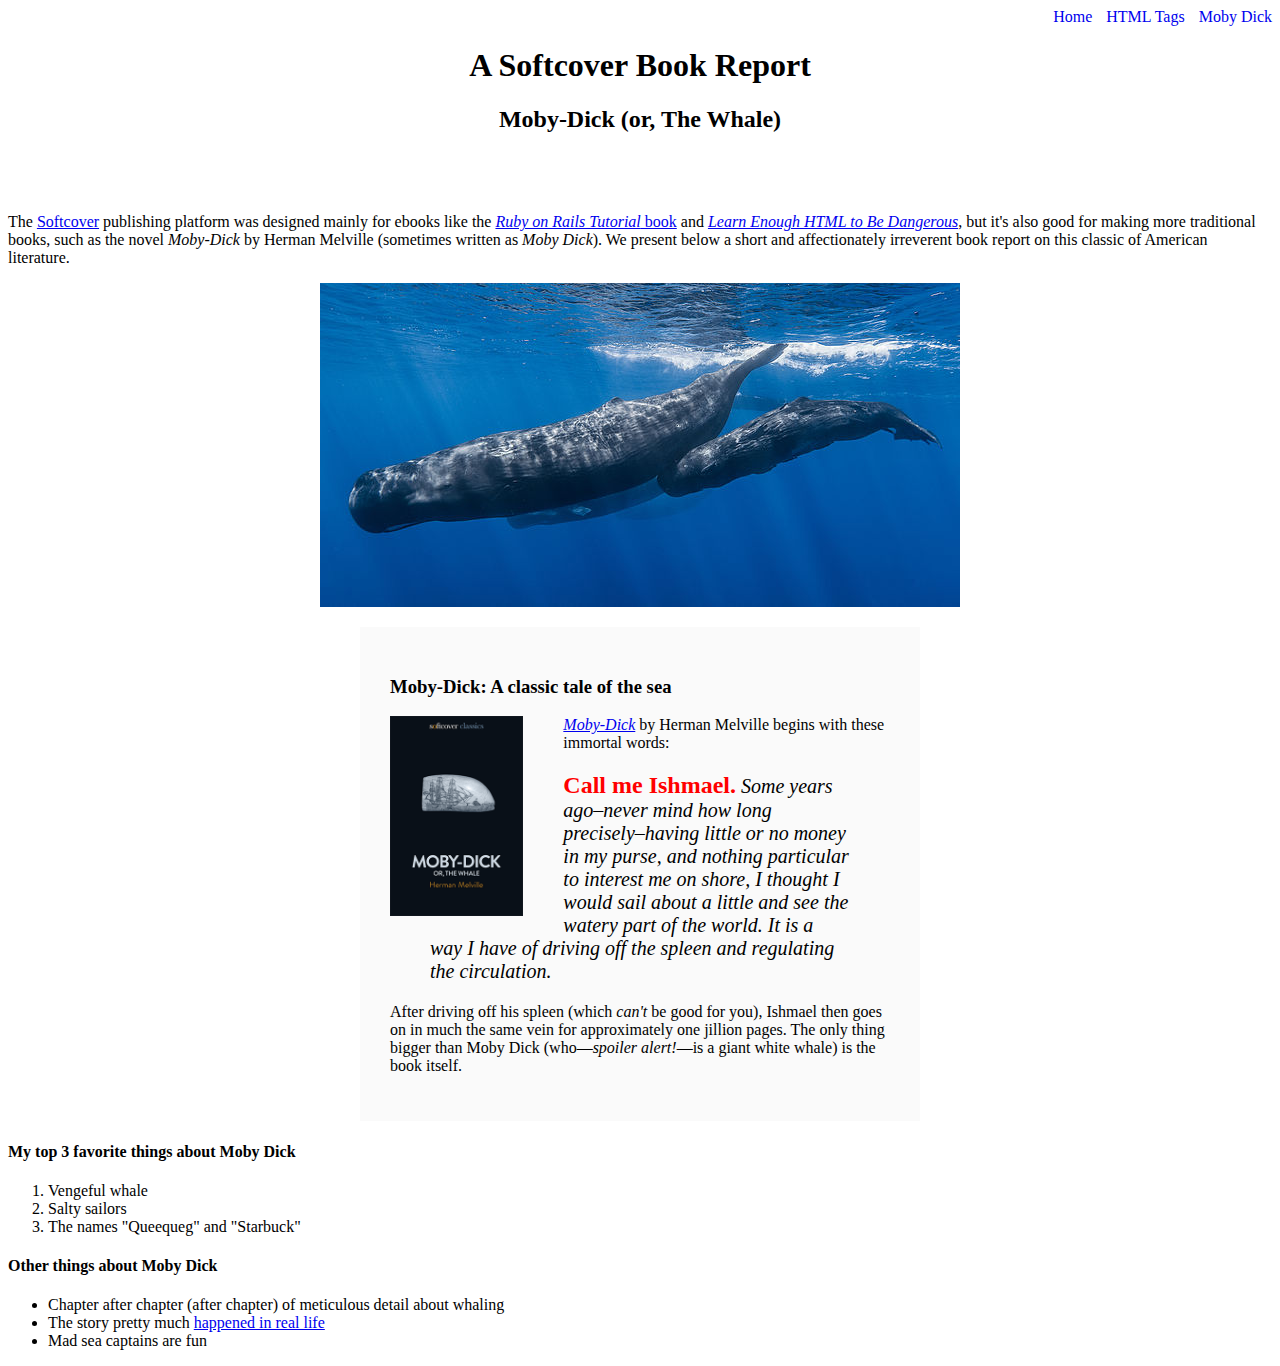
<file: moby_dick.html>
<!DOCTYPE html>
<html lang="English">
    <head>
        <title>Moby Dick</title>
        <meta charset="utf-8">
        <link rel="stylesheet" href="css/main.css">
    </head>

    <body>
        <div id="main_nav" class="nav_menu">
            <a href="index.html" style="text-decoration: solid;">Home</a>
            <a href="tags.html" class="nav_spacing">HTML Tags</a>
            <a href="moby_dick.html" class="nav_spacing">Moby Dick</a>
        </div>

        <header style="text-align: center; margin: 0 0 80px;">
            <h1 style="text-align: center;">A Softcover Book Report</h1>
            <h2 style="text-align: center;">Moby-Dick (or, The Whale)</h2>
        </header>

        <div>
            <p>
                The <a href="https://www.softcover.io/">Softcover</a> publishing platform
                was designed mainly for ebooks like the
                <a href="https://railstutorial.org/book"><em>Ruby on Rails Tutorial</em>
                book</a> and <a href="https://learnenough.com/html"><em>Learn Enough
                HTML to Be Dangerous</em></a>, but it's also good for making more
                traditional books, such as the novel <em>Moby-Dick</em> by Herman
                Melville (sometimes written as <em>Moby Dick</em>). We present below a
                short and affectionately irreverent book report on this classic of
                American literature.
            </p>
        </div>

        <a href="https://commons.wikimedia.org/wiki/File:Sperm_whale_pod.jpg">
            <img src="images/sperm_whales.jpg" alt="noopener"
            style="display: block; margin: 0 auto;">
        </a>

        <div style="width: 500px; margin: 20px auto; padding: 30px; background-color: #fafafa;">
            <h3>Moby-Dick: A classic tale of the sea</h3>

            <a href="https://www.softcover.io/read/6070fb03/moby-dick"
            target="_blank" rel="noopener">
                <img src="images/moby_dick.png" alt="Moby Dick" height="200px"
                style="float: left; margin: 0 40px 0 0;">
            </a>

            <p>
                <a href="https://www.softcover.io/read/6070fb03/moby-dick"
                target="_blank" rel="noopener">
                <em>Moby-Dick</em></a>
                by Herman Melville begins with these immortal words:
            </p>

            <blockquote style="font-style: italic ;font-size: 20px;">
                <p>
                  <span style="font-style: normal; font-size: 24px; font-weight: bold;
                  color: #f00;">Call me Ishmael.</span> Some years ago–never mind how long
                  precisely–having little or no money in my purse, and nothing
                  particular to interest me on shore, I thought I would sail about a
                  little and see the watery part of the world. It is a way I have of
                  driving off the spleen and regulating the circulation.
               </p>
              </blockquote>
         
              <p>
                After driving off his spleen (which <em>can't</em> be good for you),
                Ishmael then goes on in much the same vein for approximately one
                jillion pages. The only thing bigger than Moby Dick (who—<em>spoiler
                alert!</em>—is a giant white whale) is the book itself.
              </p>
        </div>

        <div>
            <h4>My top 3 favorite things about Moby Dick</h4>

            <ol>
              <li>Vengeful whale</li>
              <li>Salty sailors</li>
              <li>The names "Queequeg" and "Starbuck"</li>
            </ol>
        
            <h4>Other things about Moby Dick</h4>
        
            <ul>
              <li>
                Chapter after chapter (after chapter) of meticulous detail about
                whaling
              </li>
              <li>
                The story pretty much
        
                <a href="https://en.wikipedia.org/wiki/Essex_(whaleship)"
                   target="_blank" rel="noopener">happened in real life</a>
              </li>
              <li>Mad sea captains are fun</li>
            </ul>
        </div>
    </body>
</html>
</file>
<file: css/main.css>
.nav_menu{
    text-align: right;
  }

.nav_spacing{
    margin: 0 0 0 10px;
    text-decoration: solid
  }

.image_link{
    text-decoration: none;
}
</file>
